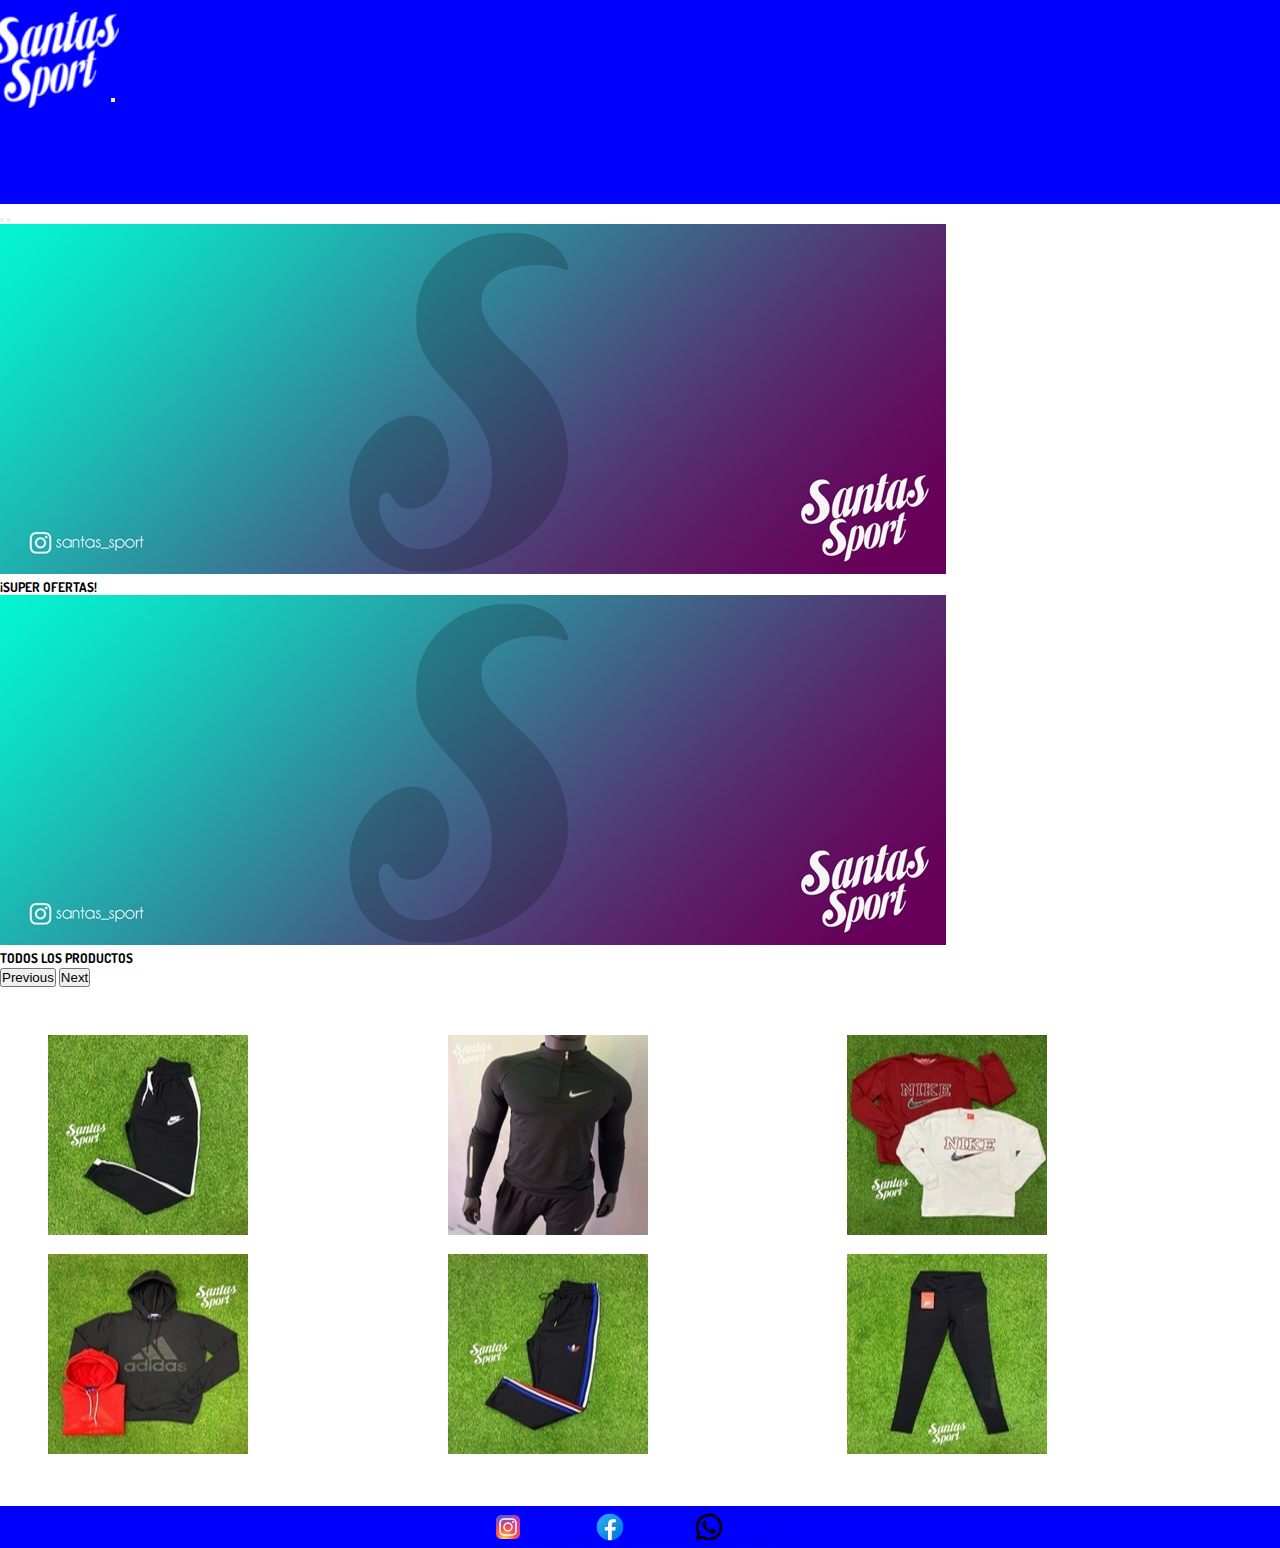
<file: index.html>
<!DOCTYPE html>
<html lang="en">
<head>
    <meta charset="UTF-8">
    <meta http-equiv="X-UA-Compatible" content="IE=edge">
    <meta name="viewport" content="width=device-width, initial-scale=1.0">
    <!doctype html>
    <link href="https://cdn.jsdelivr.net/npm/bootstrap@5.1.3/dist/css/bootstrap.min.css" rel="stylesheet" integrity="sha384-1BmE4kWBq78iYhFldvKuhfTAU6auU8tT94WrHftjDbrCEXSU1oBoqyl2QvZ6jIW3" crossorigin="anonymous">
    <link rel="stylesheet" href="./css/estilos.css">
    <title>Bootstrap</title>
</head>
<body>

    <header id="retornoAlInicio" class="header">
        <div class="container-fluid">
            <nav class="navbar navbar-expand-lg navbar-light blue">
                <div class="container-fluid">
                  <a class="navbar-brand" href="index.html">
                    <img src="./img/logo santas blanco (1).png" alt="" class="w-50">
                  </a>
                  <button class="navbar-toggler" type="button" data-bs-toggle="collapse" data-bs-target="#navbarNav" aria-controls="navbarNav" aria-expanded="false" aria-label="Toggle navigation">
                    <span class="navbar-toggler-icon"></span>
                  </button>
                  <div class="collapse navbar-collapse flex" id="navbarNav">
                    <ul class="navbar-nav">
                      <li class="nav-item">
                        <a class="nav-link active" aria-current="page" href="index.html">Inicio</a>
                      </li>
                      <li class="nav-item">
                        <a class="nav-link active" href="./sections/hombre.html">Hombres</a>
                      </li>
                      <li class="nav-item">
                        <a class="nav-link active" href="./sections/mujer.html">Mujeres</a>
                      </li>
                      <li class="nav-item">
                        <a class="nav-link active" href="./sections/accesorios.html">Accesorios</a>
                      </li>
                      <li class="nav-item">
                        <a class="nav-link active" href="./sections/productos.html">Productos</a>
                      </li>
                    </ul>
                  </div>
                </div>
              </nav>

        </div>
    </header>


    <div class="container-fluid">
        <!-- soy una fila-->
        <div class="row">
            <div class="col-lg-12 col-md-12 col-sm-12">
              <div class="container-fluid"> 
                <div id="carouselExampleIndicators" class="carousel slide" data-bs-ride="caruosel">
                  <div class="carousel-indicators">
                      <button type="button" data-bs-target="#carouselExampleIndicators" data-bs-slide-to="0" class="active" aria-current="true" aria-label="Slide 1"></button>
                      <button type="button" data-bs-target="#carouselExampleIndicators" data-bs-slide-to="1" aria-label="Slide 2"></button>
                  </div>
                  <div class="carousel-inner">
                      <div class="carousel-item active">
                          <img src="./img/ssssss.jpeg" class="d-block w-100" alt="SOMOS SANTAS">
                      </div>
                      <div class="carousel-caption d-md-block">
                          <h5>¡SUPER OFERTAS!</h5>
                      </div>
                      <div class="carousel-item">
                          <img src="./img/ssssss.jpeg" class="d-block w-100" alt="Todas los productos">
                          <div class="carousel-caption d-md-block">
                            <h5>TODOS LOS PRODUCTOS</h5>
                      </div>
                    </div>
                    <button class="carousel-control-prev" type="button" data-bs-target="#carouselExampleIndicators" data-bs-slide="prev">
                      <span class="carousel-control-prev-icon" aria-hidden="true"></span>
                      <span class="visually-hidden">Previous</span>
                    </button>
                    <button class="carousel-control-next" type="button" data-bs-target="#carouselExampleIndicators" data-bs-slide="next">
                      <span class="carousel-control-next-icon" aria-hidden="true"></span>
                      <span class="visually-hidden">Next</span>
                    </button>
                  </div>
                </div>
              </div>
            </div>

        </div>

        <div class="galeriaGrid">
          <section class="padre">
              <picture>
                  <source media="(min-width: 500px)" src="./img/ropa1 (100) 200.jpeg">
                  <source media="(min-width: 768px)" src="./img/ropa1 (100) 250.jpeg">
                  <source media="(min-width: 1024px)" src="./img/ropa1 (100) 300.jpeg">
                  <img src="./img/ropa1 (100) 200.jpeg" alt="">
              </picture>

              <picture>
                  <source media="(min-width: 500px)" src="./img/ropa1 (101) 200.jpeg">
                  <source media="(min-width: 768px)" src="./img/ropa1 (101) 250.jpeg">
                  <source media="(min-width: 1024px)" src="./img/ropa1 (101) 300.jpeg">
                  <img src="./img/ropa1 (101) 200.jpeg" alt="">
              </picture>

              <picture>
                  <source media="(min-width: 500px)" src="./img/ropa1 (102) 200.jpeg">
                  <source media="(min-width: 768px)" src="./img/ropa1 (102) 250.jpeg">
                  <source media="(min-width: 1024px)" src="./img/ropa1 (102) 300.jpeg">
                  <img src="./img/ropa1 (102) 200.jpeg" alt="">
              </picture>

              <picture>
                  <source media="(min-width: 500px)" src="./img/ropa1 (104) 200.jpg">
                  <source media="(min-width: 768px)" src="./img/ropa1 (104) 250.jpg">
                  <source media="(min-width: 1024px)" src="./img/ropa1 (104) 300.jpg">
                  <img src="./img/ropa1 (104) 200.jpg" alt="">
              </picture>

              <picture>
                  <source media="(min-width: 500px)" src="./img/ropa1 (105) 200.jpg">
                  <source media="(min-width: 768px)" src="./img/ropa1 (105) 250.jpg">
                  <source media="(min-width: 1024px)" src="./img/ropa1 (105) 300.jpg">
                  <img src="./img/ropa1 (105) 200.jpg" alt="">
              </picture>

              <picture>
                  <source media="(min-width: 500px)" src="./img/ropa1 (106) 200.jpeg">
                  <source media="(min-width: 768px)" src="./img/ropa1 (106) 250.jpeg">
                  <source media="(min-width: 1024px)" src="./img/ropa1 (106) 300.jpeg">
                  <img src="./img/ropa1 (106) 200.jpeg" alt="">
              </picture>

          </section>
        </div>

        <footer id="pie" class="main-footer">
          <div class="redesSociales">
            <img class="icono" src="./img/icons8-instagram-48.png" alt="Icono Instagram">
            <p class="instagram"><a href="https://www.instagram.com/santas_sporrt/">Instagram</a></p>
            <img class="icono" src="./img/icons8-facebook-nuevo-48.png" alt="Icono Facebook">
            <p class="facebook"><a href="https://www.facebook.com/santassport/">Facebook</a></p>
            <img class="icono" src="./img/icons8-whatsapp-48.png" alt="Icono Whatsapp">
            <p class="Whats App"><a href="https://wa.me/+5493515103883">WhatsApp</a></p>
          </div>
        </footer>
    <script src="https://cdn.jsdelivr.net/npm/bootstrap@5.1.3/dist/js/bootstrap.bundle.min.js" integrity="sha384-ka7Sk0Gln4gmtz2MlQnikT1wXgYsOg+OMhuP+IlRH9sENBO0LRn5q+8nbTov4+1p" crossorigin="anonymous"></script>
    <script src="https://unpkg.com/aos@2.3.1/dist/aos.js"></script>
    <script>
      AOS.init();
  </script>
</body>

</html>
</file>
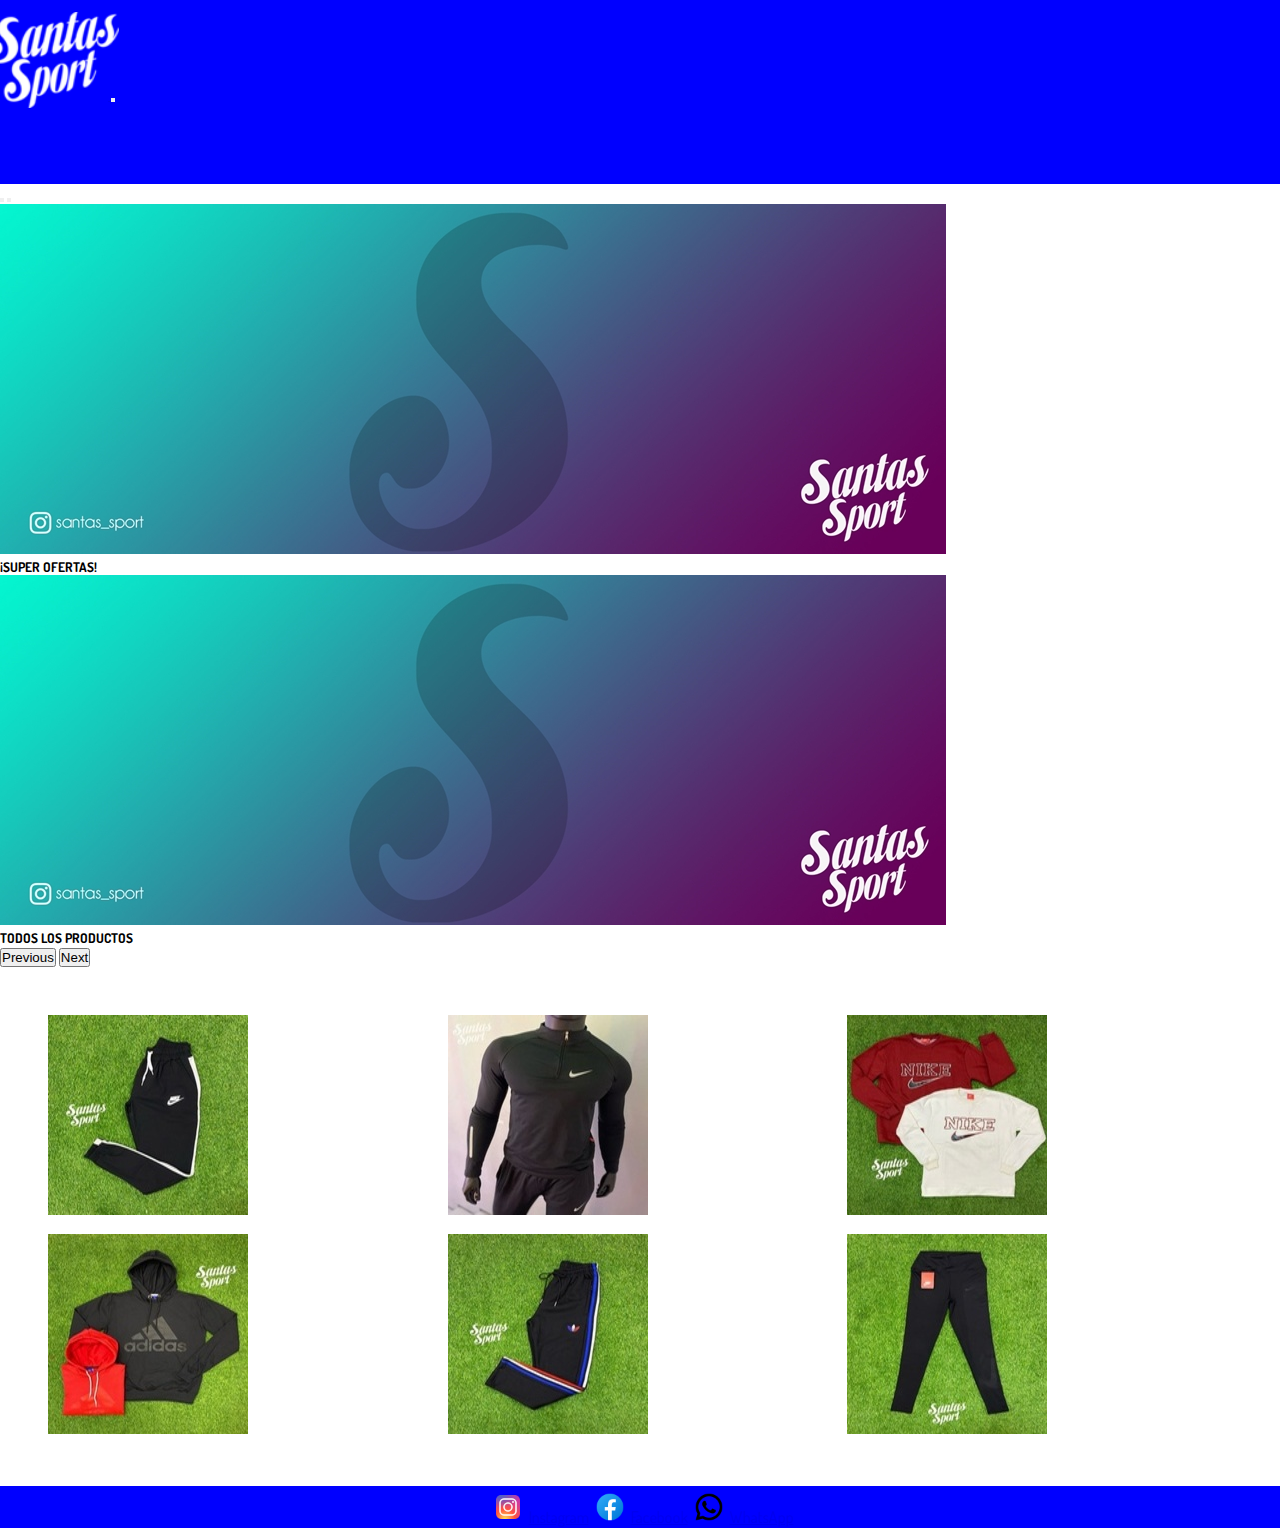
<file: sections/accesorios.html>
<!DOCTYPE html>
<html lang="en">
<head>
    <meta charset="UTF-8">
    <meta http-equiv="X-UA-Compatible" content="IE=edge">
    <meta name="viewport" content="width=device-width, initial-scale=1.0">
    <!doctype html>
    <link href="https://cdn.jsdelivr.net/npm/bootstrap@5.1.3/dist/css/bootstrap.min.css" rel="stylesheet" integrity="sha384-1BmE4kWBq78iYhFldvKuhfTAU6auU8tT94WrHftjDbrCEXSU1oBoqyl2QvZ6jIW3" crossorigin="anonymous">
    <link rel="stylesheet" href="../css/estilos.css">
    <title>Accesorios</title>
</head>
<body>

    <header id="retornoAlInicio" class="header">
        <div class="container-fluid">
            <nav class="navbar navbar-expand-lg navbar-light blue">
                <div class="container-fluid">
                  <a class="navbar-brand" href="./accesorios.html">
                    <img src="../img/logo santas blanco (1).png" alt="" class="w-50">
                  </a>
                  <button class="navbar-toggler" type="button" data-bs-toggle="collapse" data-bs-target="#navbarNav" aria-controls="navbarNav" aria-expanded="false" aria-label="Toggle navigation">
                    <span class="navbar-toggler-icon"></span>
                  </button>
                  <div class="collapse navbar-collapse flex" id="navbarNav">
                    <ul class="navbar-nav">
                      <li class="nav-item">
                        <a class="nav-link active" href="../index.html">Inicio</a>
                      </li>
                      <li class="nav-item">
                        <a class="nav-link active" href="../sections/hombre.html">Hombres</a>
                      </li>
                      <li class="nav-item">
                        <a class="nav-link active" href="../sections/mujer.html">Mujeres</a>
                      </li>
                      <li class="nav-item">
                        <a class="nav-link active" href="../sections/productos.html">Productos</a>
                      </li>
                    </ul>
                  </div>
                </div>
              </nav>

        </div>
    </header>


    <div class="container-fluid">
        <!-- soy una fila-->
        <div class="row">
            <div class="col-lg-12 col-md-12 col-sm-12">
              <div class="container-fluid"> 
                <div id="carouselExampleIndicators" class="carousel slide" data-bs-ride="caruosel">
                  <div class="carousel-indicators">
                      <button type="button" data-bs-target="#carouselExampleIndicators" data-bs-slide-to="0" class="active" aria-current="true" aria-label="Slide 1"></button>
                      <button type="button" data-bs-target="#carouselExampleIndicators" data-bs-slide-to="1" aria-label="Slide 2"></button>
                  </div>
                  <div class="carousel-inner">
                      <div class="carousel-item active">
                          <img src="../img/ssssss.jpeg" class="d-block w-100" alt="SOMOS SANTAS">
                      </div>
                      <div class="carousel-caption d-md-block">
                          <h5>¡SUPER OFERTAS!</h5>
                      </div>
                      <div class="carousel-item">
                          <img src="../img/ssssss.jpeg" class="d-block w-100" alt="Todas los productos">
                          <div class="carousel-caption d-md-block">
                            <h5>TODOS LOS PRODUCTOS</h5>
                      </div>
                    </div>
                    <button class="carousel-control-prev" type="button" data-bs-target="#carouselExampleIndicators" data-bs-slide="prev">
                      <span class="carousel-control-prev-icon" aria-hidden="true"></span>
                      <span class="visually-hidden">Previous</span>
                    </button>
                    <button class="carousel-control-next" type="button" data-bs-target="#carouselExampleIndicators" data-bs-slide="next">
                      <span class="carousel-control-next-icon" aria-hidden="true"></span>
                      <span class="visually-hidden">Next</span>
                    </button>
                  </div>
                </div>
              </div>
            </div>

        </div>

        <div class="galeriaGrid">
          <section class="padre">
              <picture>
                  <source media="(min-width: 500px)" src="../img/ropa1 (100) 200.jpeg">
                  <source media="(min-width: 768px)" src="../img/ropa1 (100) 250.jpeg">
                  <source media="(min-width: 1024px)" src="../img/ropa1 (100) 300.jpeg">
                  <img src="../img/ropa1 (100) 200.jpeg" alt="">
              </picture>

              <picture>
                  <source media="(min-width: 500px)" src="../img/ropa1 (101) 200.jpeg">
                  <source media="(min-width: 768px)" src="../img/ropa1 (101) 250.jpeg">
                  <source media="(min-width: 1024px)" src="../img/ropa1 (101) 300.jpeg">
                  <img src="../img/ropa1 (101) 200.jpeg" alt="">
              </picture>

              <picture>
                  <source media="(min-width: 500px)" src="../img/ropa1 (102) 200.jpeg">
                  <source media="(min-width: 768px)" src="../img/ropa1 (102) 250.jpeg">
                  <source media="(min-width: 1024px)" src="../img/ropa1 (102) 300.jpeg">
                  <img src="../img/ropa1 (102) 200.jpeg" alt="">
              </picture>

              <picture>
                  <source media="(min-width: 500px)" src="../img/ropa1 (104) 200.jpg">
                  <source media="(min-width: 768px)" src="../img/ropa1 (104) 250.jpg">
                  <source media="(min-width: 1024px)" src="../img/ropa1 (104) 300.jpg">
                  <img src="../img/ropa1 (104) 200.jpg" alt="">
              </picture>

              <picture>
                  <source media="(min-width: 500px)" src="../img/ropa1 (105) 200.jpg">
                  <source media="(min-width: 768px)" src="../img/ropa1 (105) 250.jpg">
                  <source media="(min-width: 1024px)" src="../img/ropa1 (105) 300.jpg">
                  <img src="../img/ropa1 (105) 200.jpg" alt="">
              </picture>

              <picture>
                  <source media="(min-width: 500px)" src="../img/ropa1 (106) 200.jpeg">
                  <source media="(min-width: 768px)" src="../img/ropa1 (106) 250.jpeg">
                  <source media="(min-width: 1024px)" src="../img/ropa1 (106) 300.jpeg">
                  <img src="../img/ropa1 (106) 200.jpeg" alt="">
              </picture>

          </section>
        </div>

        <footer id="pie" class="main-footer">
          <div class="redesSociales">
            <img class="icono" src="../img/icons8-instagram-48.png" alt="Icono Instagram">
            <p class="instagram"><a href="https://www.instagram.com/santas_sporrt/">Instagram</a></p>
            <img class="icono" src="../img/icons8-facebook-nuevo-48.png" alt="Icono Facebook">
            <p class="facebook"><a href="https://www.facebook.com/santassport/">Facebook</a></p>
            <img class="icono" src="../img/icons8-whatsapp-48.png" alt="Icono Whatsapp">
            <p class="Whats App"><a href="https://wa.me/+5493515103883">WhatsApp</a></p>
          </div>
        </footer>
    <script src="https://cdn.jsdelivr.net/npm/bootstrap@5.1.3/dist/js/bootstrap.bundle.min.js" integrity="sha384-ka7Sk0Gln4gmtz2MlQnikT1wXgYsOg+OMhuP+IlRH9sENBO0LRn5q+8nbTov4+1p" crossorigin="anonymous"></script>
    <script src="https://unpkg.com/aos@2.3.1/dist/aos.js"></script>
    <script>
      AOS.init();
  </script>
</body>

</html>
</file>
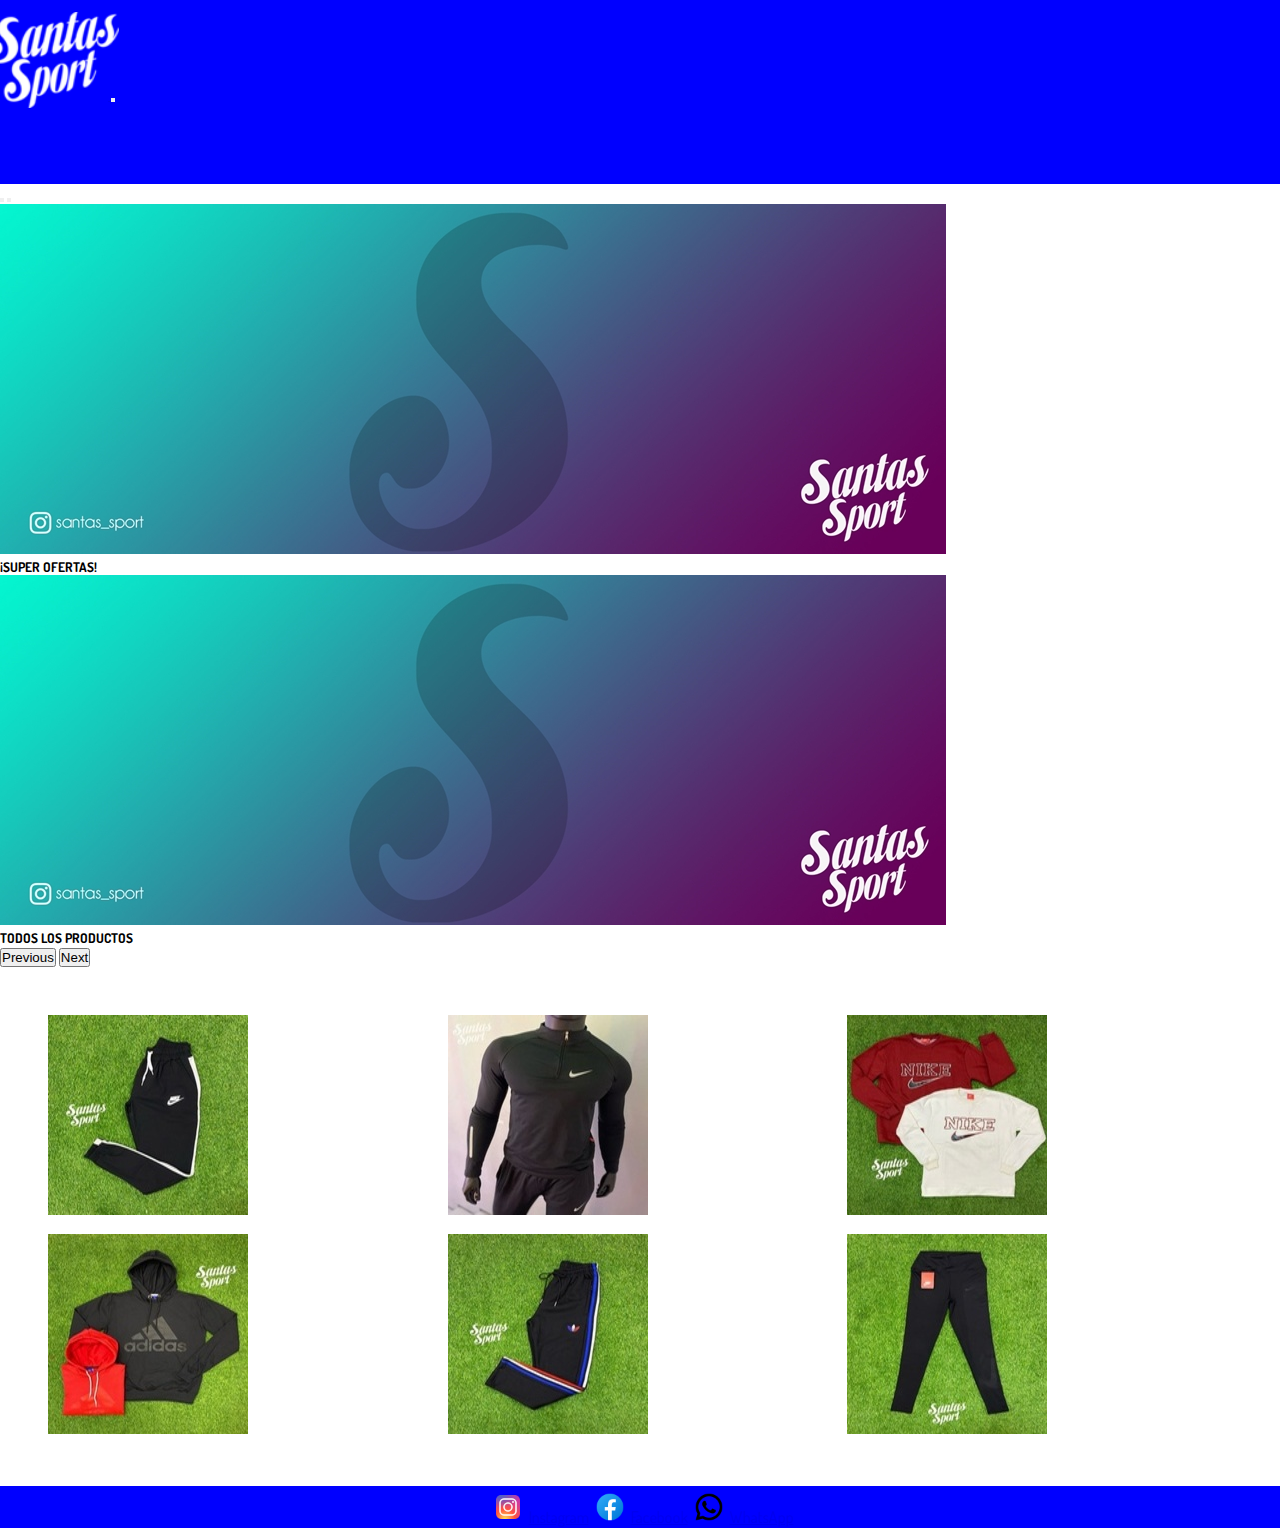
<file: sections/hombre.html>
<!DOCTYPE html>
<html lang="en">
<head>
    <meta charset="UTF-8">
    <meta http-equiv="X-UA-Compatible" content="IE=edge">
    <meta name="viewport" content="width=device-width, initial-scale=1.0">
    <!doctype html>
    <link href="https://cdn.jsdelivr.net/npm/bootstrap@5.1.3/dist/css/bootstrap.min.css" rel="stylesheet" integrity="sha384-1BmE4kWBq78iYhFldvKuhfTAU6auU8tT94WrHftjDbrCEXSU1oBoqyl2QvZ6jIW3" crossorigin="anonymous">
    <link rel="stylesheet" href="../css/estilos.css">
    <title>Bootstrap</title>
</head>
<body>

    <header id="retornoAlInicio" class="header">
        <div class="container-fluid">
            <nav class="navbar navbar-expand-lg navbar-light blue">
                <div class="container-fluid">
                  <a class="navbar-brand" href="./hombre.html">
                    <img src="../img/logo santas blanco (1).png" alt="" class="w-50">
                  </a>
                  <button class="navbar-toggler" type="button" data-bs-toggle="collapse" data-bs-target="#navbarNav" aria-controls="navbarNav" aria-expanded="false" aria-label="Toggle navigation">
                    <span class="navbar-toggler-icon"></span>
                  </button>
                  <div class="collapse navbar-collapse flex" id="navbarNav">
                    <ul class="navbar-nav">
                        <li class="nav-item">
                            <a class="nav-link active" href="../index.html">Inicio</a>
                          </li>
                          <li class="nav-item">
                            <a class="nav-link active" href="../sections/productos.html">Productos</a>
                          </li>
                          <li class="nav-item">
                            <a class="nav-link active" href="../sections/mujer.html">Mujeres</a>
                          </li>
                          <li class="nav-item">
                            <a class="nav-link active" href="../sections/accesorios.html">Accesorios</a>
                          </li>
                    </ul>
                  </div>
                </div>
              </nav>

        </div>
    </header>


    <div class="container-fluid">
        <!-- soy una fila-->
        <div class="row">
            <div class="col-lg-12 col-md-12 col-sm-12">
              <div class="container-fluid"> 
                <div id="carouselExampleIndicators" class="carousel slide" data-bs-ride="caruosel">
                  <div class="carousel-indicators">
                      <button type="button" data-bs-target="#carouselExampleIndicators" data-bs-slide-to="0" class="active" aria-current="true" aria-label="Slide 1"></button>
                      <button type="button" data-bs-target="#carouselExampleIndicators" data-bs-slide-to="1" aria-label="Slide 2"></button>
                  </div>
                  <div class="carousel-inner">
                      <div class="carousel-item active">
                          <img src="../img/ssssss.jpeg" class="d-block w-100" alt="SOMOS SANTAS">
                      </div>
                      <div class="carousel-caption d-md-block">
                          <h5>¡SUPER OFERTAS!</h5>
                      </div>
                      <div class="carousel-item">
                          <img src="../img/ssssss.jpeg" class="d-block w-100" alt="Todas los productos">
                          <div class="carousel-caption d-md-block">
                            <h5>TODOS LOS PRODUCTOS</h5>
                      </div>
                    </div>
                    <button class="carousel-control-prev" type="button" data-bs-target="#carouselExampleIndicators" data-bs-slide="prev">
                      <span class="carousel-control-prev-icon" aria-hidden="true"></span>
                      <span class="visually-hidden">Previous</span>
                    </button>
                    <button class="carousel-control-next" type="button" data-bs-target="#carouselExampleIndicators" data-bs-slide="next">
                      <span class="carousel-control-next-icon" aria-hidden="true"></span>
                      <span class="visually-hidden">Next</span>
                    </button>
                  </div>
                </div>
              </div>
            </div>

        </div>

        <div class="galeriaGrid">
          <section class="padre">
              <picture>
                  <source media="(min-width: 500px)" src="../img/ropa1 (100) 200.jpeg">
                  <source media="(min-width: 768px)" src="../img/ropa1 (100) 250.jpeg">
                  <source media="(min-width: 1024px)" src="../img/ropa1 (100) 300.jpeg">
                  <img src="../img/ropa1 (100) 200.jpeg" alt="">
              </picture>

              <picture>
                  <source media="(min-width: 500px)" src="../img/ropa1 (101) 200.jpeg">
                  <source media="(min-width: 768px)" src="../img/ropa1 (101) 250.jpeg">
                  <source media="(min-width: 1024px)" src="../img/ropa1 (101) 300.jpeg">
                  <img src="../img/ropa1 (101) 200.jpeg" alt="">
              </picture>

              <picture>
                  <source media="(min-width: 500px)" src="../img/ropa1 (102) 200.jpeg">
                  <source media="(min-width: 768px)" src="../img/ropa1 (102) 250.jpeg">
                  <source media="(min-width: 1024px)" src="../img/ropa1 (102) 300.jpeg">
                  <img src="../img/ropa1 (102) 200.jpeg" alt="">
              </picture>

              <picture>
                  <source media="(min-width: 500px)" src="../img/ropa1 (104) 200.jpg">
                  <source media="(min-width: 768px)" src="../img/ropa1 (104) 250.jpg">
                  <source media="(min-width: 1024px)" src="../img/ropa1 (104) 300.jpg">
                  <img src="../img/ropa1 (104) 200.jpg" alt="">
              </picture>

              <picture>
                  <source media="(min-width: 500px)" src="../img/ropa1 (105) 200.jpg">
                  <source media="(min-width: 768px)" src="../img/ropa1 (105) 250.jpg">
                  <source media="(min-width: 1024px)" src="../img/ropa1 (105) 300.jpg">
                  <img src="../img/ropa1 (105) 200.jpg" alt="">
              </picture>

              <picture>
                  <source media="(min-width: 500px)" src="../img/ropa1 (106) 200.jpeg">
                  <source media="(min-width: 768px)" src="../img/ropa1 (106) 250.jpeg">
                  <source media="(min-width: 1024px)" src="../img/ropa1 (106) 300.jpeg">
                  <img src="../img/ropa1 (106) 200.jpeg" alt="">
              </picture>

          </section>
        </div>

        <footer id="pie" class="main-footer">
          <div class="redesSociales">
            <img class="icono" src="../img/icons8-instagram-48.png" alt="Icono Instagram">
            <p class="instagram"><a href="https://www.instagram.com/santas_sporrt/">Instagram</a></p>
            <img class="icono" src="../img/icons8-facebook-nuevo-48.png" alt="Icono Facebook">
            <p class="facebook"><a href="https://www.facebook.com/santassport/">Facebook</a></p>
            <img class="icono" src="../img/icons8-whatsapp-48.png" alt="Icono Whatsapp">
            <p class="Whats App"><a href="https://wa.me/+5493515103883">WhatsApp</a></p>
          </div>
        </footer>
    <script src="https://cdn.jsdelivr.net/npm/bootstrap@5.1.3/dist/js/bootstrap.bundle.min.js" integrity="sha384-ka7Sk0Gln4gmtz2MlQnikT1wXgYsOg+OMhuP+IlRH9sENBO0LRn5q+8nbTov4+1p" crossorigin="anonymous"></script>
    <script src="https://unpkg.com/aos@2.3.1/dist/aos.js"></script>
    <script>
      AOS.init();
  </script>
</body>

</html>
</file>
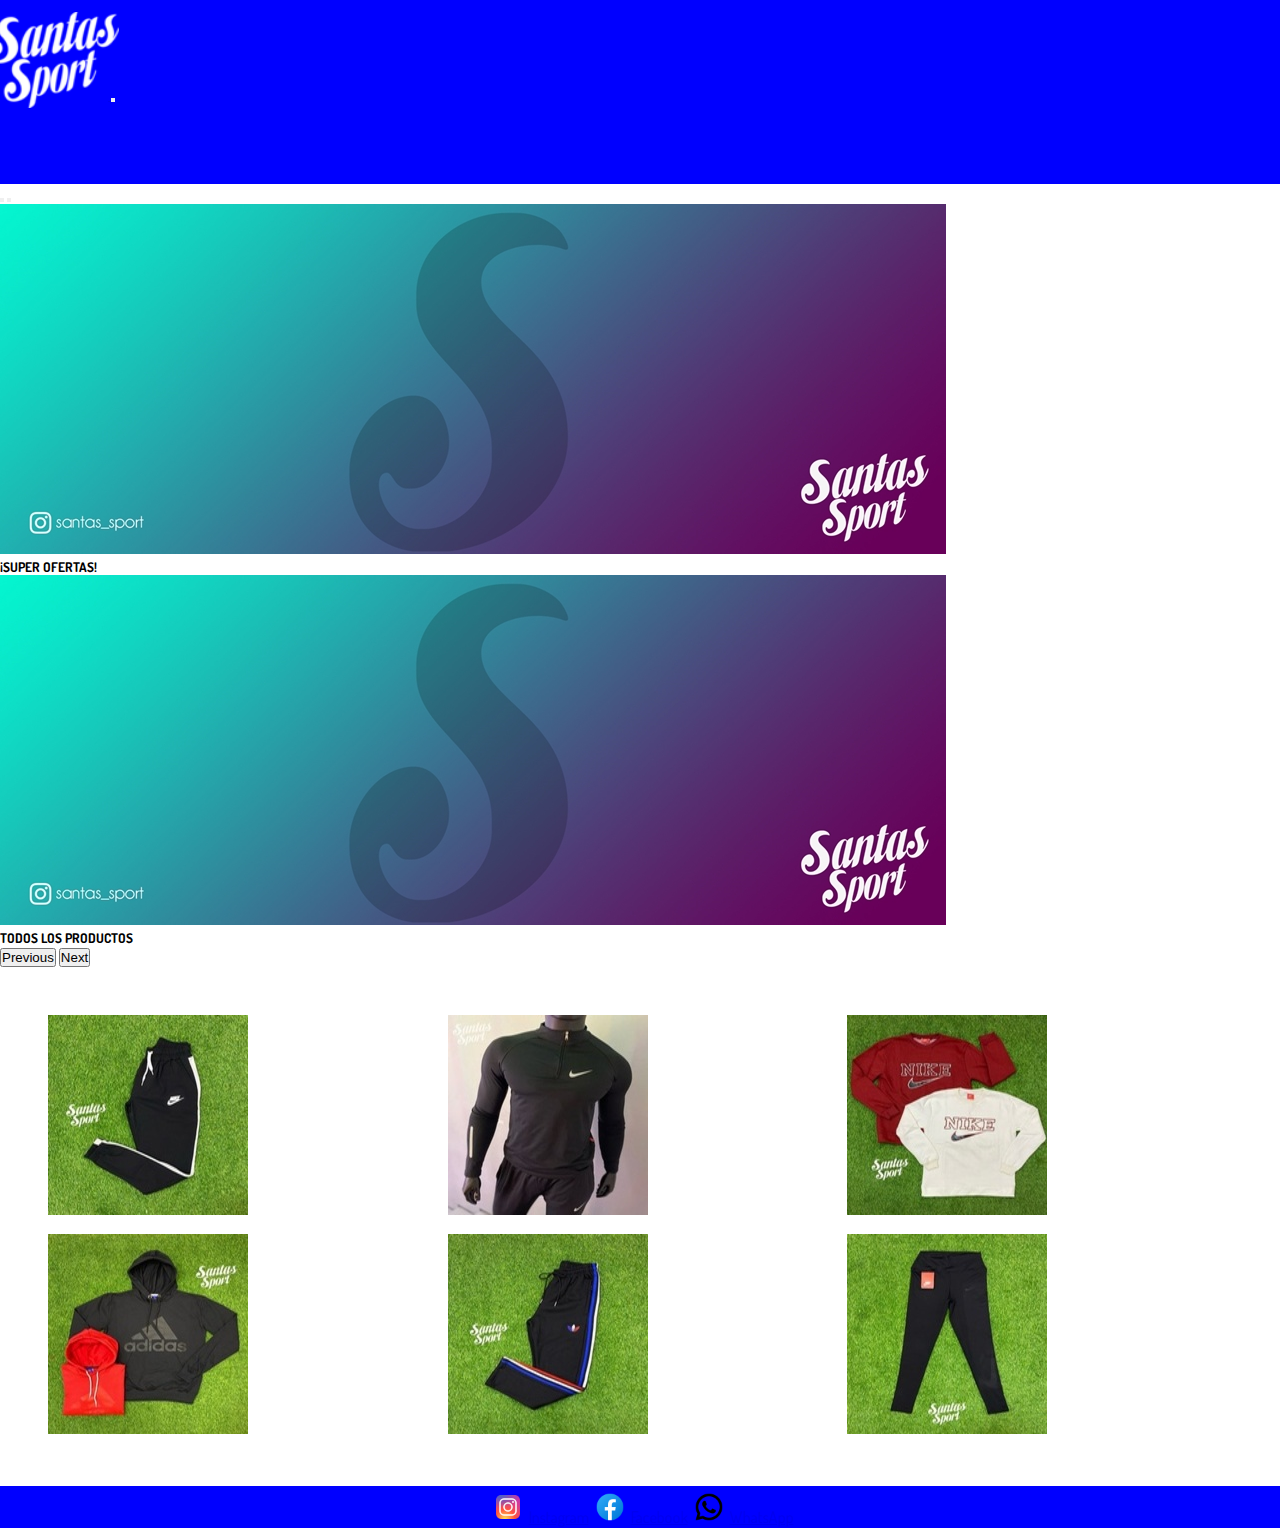
<file: sections/mujer.html>
<!DOCTYPE html>
<html lang="en">
<head>
    <meta charset="UTF-8">
    <meta http-equiv="X-UA-Compatible" content="IE=edge">
    <meta name="viewport" content="width=device-width, initial-scale=1.0">
    <!doctype html>
    <link href="https://cdn.jsdelivr.net/npm/bootstrap@5.1.3/dist/css/bootstrap.min.css" rel="stylesheet" integrity="sha384-1BmE4kWBq78iYhFldvKuhfTAU6auU8tT94WrHftjDbrCEXSU1oBoqyl2QvZ6jIW3" crossorigin="anonymous">
    <link rel="stylesheet" href="../css/estilos.css">
    <title>Bootstrap</title>
</head>
<body>

    <header id="retornoAlInicio" class="header">
        <div class="container-fluid">
            <nav class="navbar navbar-expand-lg navbar-light blue">
                <div class="container-fluid">
                  <a class="navbar-brand" href="./mujer.html">
                    <img src="../img/logo santas blanco (1).png" alt="" class="w-50">
                  </a>
                  <button class="navbar-toggler" type="button" data-bs-toggle="collapse" data-bs-target="#navbarNav" aria-controls="navbarNav" aria-expanded="false" aria-label="Toggle navigation">
                    <span class="navbar-toggler-icon"></span>
                  </button>
                  <div class="collapse navbar-collapse flex" id="navbarNav">
                    <ul class="navbar-nav">
                        <li class="nav-item">
                            <a class="nav-link active" href="../index.html">Inicio</a>
                          </li>
                          <li class="nav-item">
                            <a class="nav-link active" href="../sections/hombre.html">Hombres</a>
                          </li>
                          <li class="nav-item">
                            <a class="nav-link active" href="../sections/productos.html">Productos</a>
                          </li>
                          <li class="nav-item">
                            <a class="nav-link active" href="../sections/accesorios.html">Accesorios</a>
                          </li>
                    </ul>
                  </div>
                </div>
              </nav>

        </div>
    </header>


    <div class="container-fluid">
        <!-- soy una fila-->
        <div class="row">
            <div class="col-lg-12 col-md-12 col-sm-12">
              <div class="container-fluid"> 
                <div id="carouselExampleIndicators" class="carousel slide" data-bs-ride="caruosel">
                  <div class="carousel-indicators">
                      <button type="button" data-bs-target="#carouselExampleIndicators" data-bs-slide-to="0" class="active" aria-current="true" aria-label="Slide 1"></button>
                      <button type="button" data-bs-target="#carouselExampleIndicators" data-bs-slide-to="1" aria-label="Slide 2"></button>
                  </div>
                  <div class="carousel-inner">
                      <div class="carousel-item active">
                          <img src="../img/ssssss.jpeg" class="d-block w-100" alt="SOMOS SANTAS">
                      </div>
                      <div class="carousel-caption d-md-block">
                          <h5>¡SUPER OFERTAS!</h5>
                      </div>
                      <div class="carousel-item">
                          <img src="../img/ssssss.jpeg" class="d-block w-100" alt="Todas los productos">
                          <div class="carousel-caption d-md-block">
                            <h5>TODOS LOS PRODUCTOS</h5>
                      </div>
                    </div>
                    <button class="carousel-control-prev" type="button" data-bs-target="#carouselExampleIndicators" data-bs-slide="prev">
                      <span class="carousel-control-prev-icon" aria-hidden="true"></span>
                      <span class="visually-hidden">Previous</span>
                    </button>
                    <button class="carousel-control-next" type="button" data-bs-target="#carouselExampleIndicators" data-bs-slide="next">
                      <span class="carousel-control-next-icon" aria-hidden="true"></span>
                      <span class="visually-hidden">Next</span>
                    </button>
                  </div>
                </div>
              </div>
            </div>

        </div>

        <div class="galeriaGrid">
          <section class="padre">
              <picture>
                  <source media="(min-width: 500px)" src="../img/ropa1 (100) 200.jpeg">
                  <source media="(min-width: 768px)" src="../img/ropa1 (100) 250.jpeg">
                  <source media="(min-width: 1024px)" src="../img/ropa1 (100) 300.jpeg">
                  <img src="../img/ropa1 (100) 200.jpeg" alt="">
              </picture>

              <picture>
                  <source media="(min-width: 500px)" src="../img/ropa1 (101) 200.jpeg">
                  <source media="(min-width: 768px)" src="../img/ropa1 (101) 250.jpeg">
                  <source media="(min-width: 1024px)" src="../img/ropa1 (101) 300.jpeg">
                  <img src="../img/ropa1 (101) 200.jpeg" alt="">
              </picture>

              <picture>
                  <source media="(min-width: 500px)" src="../img/ropa1 (102) 200.jpeg">
                  <source media="(min-width: 768px)" src="../img/ropa1 (102) 250.jpeg">
                  <source media="(min-width: 1024px)" src="../img/ropa1 (102) 300.jpeg">
                  <img src="../img/ropa1 (102) 200.jpeg" alt="">
              </picture>

              <picture>
                  <source media="(min-width: 500px)" src="../img/ropa1 (104) 200.jpg">
                  <source media="(min-width: 768px)" src="../img/ropa1 (104) 250.jpg">
                  <source media="(min-width: 1024px)" src="../img/ropa1 (104) 300.jpg">
                  <img src="../img/ropa1 (104) 200.jpg" alt="">
              </picture>

              <picture>
                  <source media="(min-width: 500px)" src="../img/ropa1 (105) 200.jpg">
                  <source media="(min-width: 768px)" src="../img/ropa1 (105) 250.jpg">
                  <source media="(min-width: 1024px)" src="../img/ropa1 (105) 300.jpg">
                  <img src="../img/ropa1 (105) 200.jpg" alt="">
              </picture>

              <picture>
                  <source media="(min-width: 500px)" src="../img/ropa1 (106) 200.jpeg">
                  <source media="(min-width: 768px)" src="../img/ropa1 (106) 250.jpeg">
                  <source media="(min-width: 1024px)" src="../img/ropa1 (106) 300.jpeg">
                  <img src="../img/ropa1 (106) 200.jpeg" alt="">
              </picture>

          </section>
        </div>

        <footer id="pie" class="main-footer">
          <div class="redesSociales">
            <img class="icono" src="../img/icons8-instagram-48.png" alt="Icono Instagram">
            <p class="instagram"><a href="https://www.instagram.com/santas_sporrt/">Instagram</a></p>
            <img class="icono" src="../img/icons8-facebook-nuevo-48.png" alt="Icono Facebook">
            <p class="facebook"><a href="https://www.facebook.com/santassport/">Facebook</a></p>
            <img class="icono" src="../img/icons8-whatsapp-48.png" alt="Icono Whatsapp">
            <p class="Whats App"><a href="https://wa.me/+5493515103883">WhatsApp</a></p>
          </div>
        </footer>
    <script src="https://cdn.jsdelivr.net/npm/bootstrap@5.1.3/dist/js/bootstrap.bundle.min.js" integrity="sha384-ka7Sk0Gln4gmtz2MlQnikT1wXgYsOg+OMhuP+IlRH9sENBO0LRn5q+8nbTov4+1p" crossorigin="anonymous"></script>
    <script src="https://unpkg.com/aos@2.3.1/dist/aos.js"></script>
    <script>
      AOS.init();
  </script>
</body>

</html>
</file>
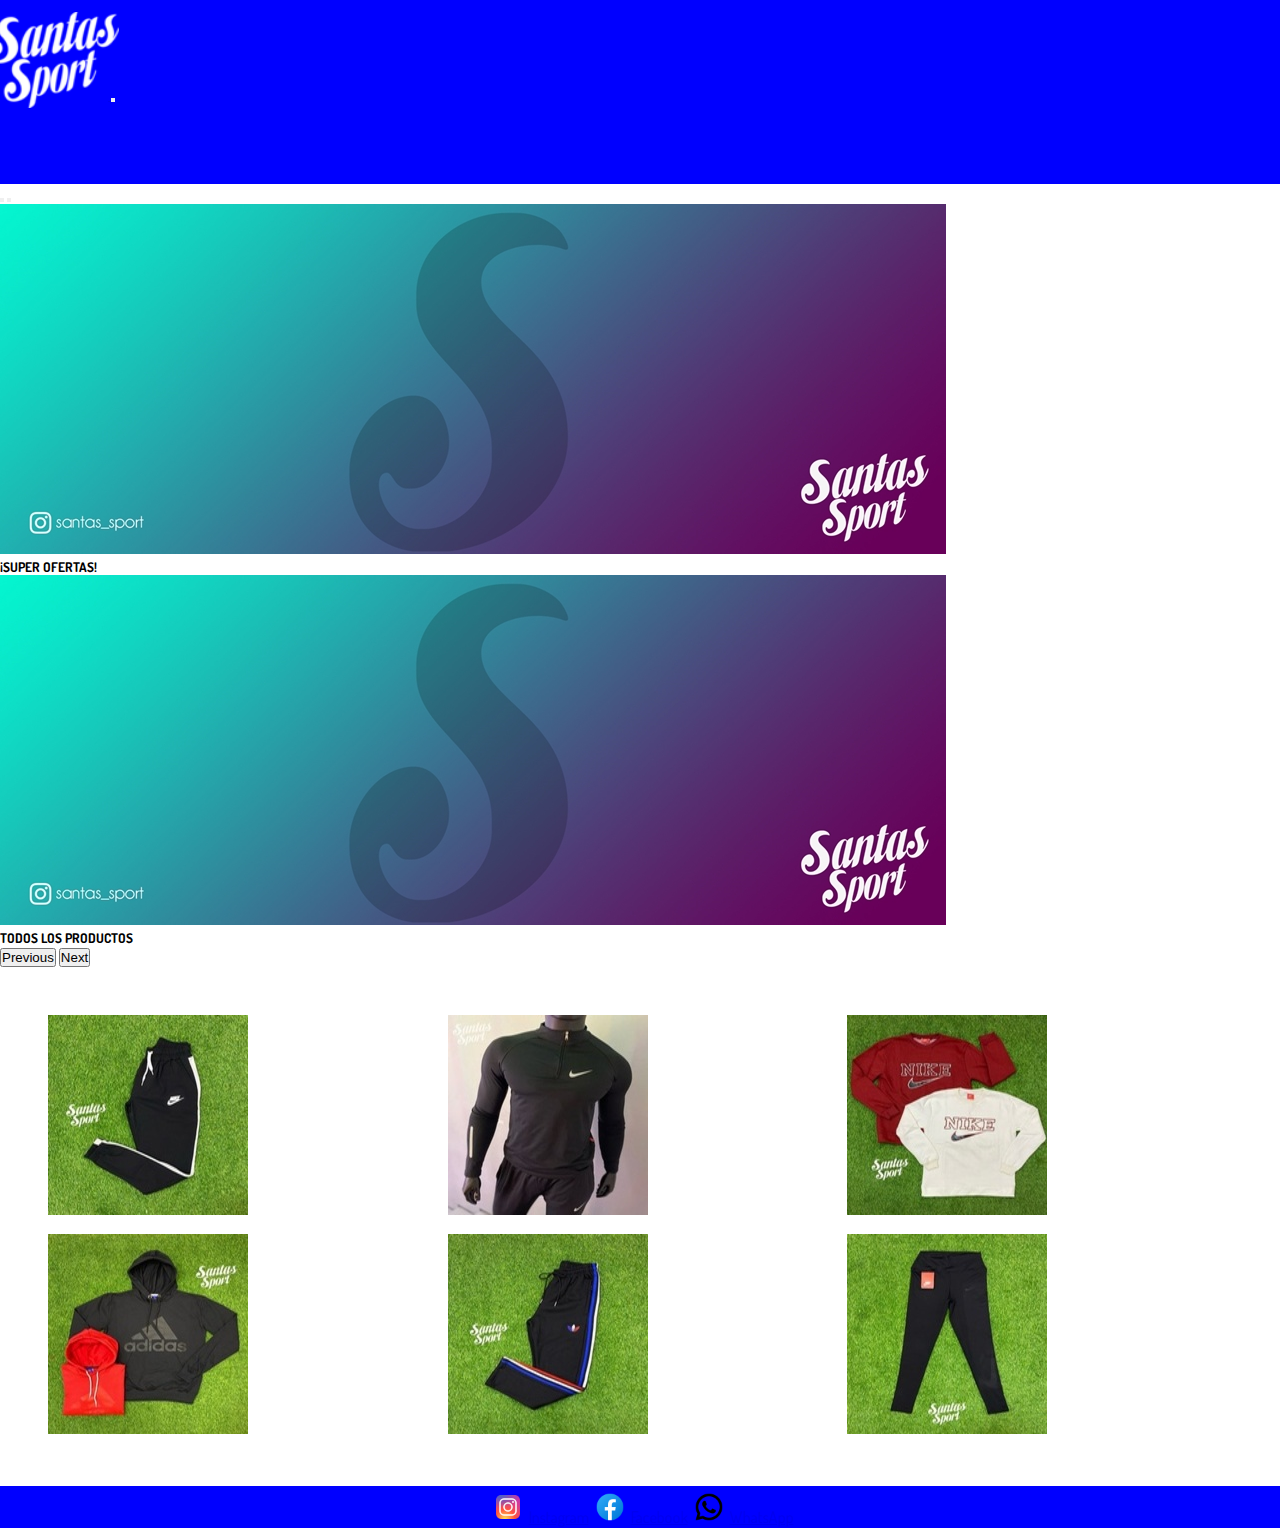
<file: sections/productos.html>
<!DOCTYPE html>
<html lang="en">
<head>
    <meta charset="UTF-8">
    <meta http-equiv="X-UA-Compatible" content="IE=edge">
    <meta name="viewport" content="width=device-width, initial-scale=1.0">
    <!doctype html>
    <link href="https://cdn.jsdelivr.net/npm/bootstrap@5.1.3/dist/css/bootstrap.min.css" rel="stylesheet" integrity="sha384-1BmE4kWBq78iYhFldvKuhfTAU6auU8tT94WrHftjDbrCEXSU1oBoqyl2QvZ6jIW3" crossorigin="anonymous">
    <link rel="stylesheet" href="../css/estilos.css">
    <title>Bootstrap</title>
</head>
<body>

    <header id="retornoAlInicio" class="header">
        <div class="container-fluid">
            <nav class="navbar navbar-expand-lg navbar-light blue">
                <div class="container-fluid">
                  <a class="navbar-brand" href="./productos.html">
                    <img src="../img/logo santas blanco (1).png" alt="" class="w-50">
                  </a>
                  <button class="navbar-toggler" type="button" data-bs-toggle="collapse" data-bs-target="#navbarNav" aria-controls="navbarNav" aria-expanded="false" aria-label="Toggle navigation">
                    <span class="navbar-toggler-icon"></span>
                  </button>
                  <div class="collapse navbar-collapse flex" id="navbarNav">
                    <ul class="navbar-nav">
                        <li class="nav-item">
                            <a class="nav-link active" href="../index.html">Inicio</a>
                          </li>
                          <li class="nav-item">
                            <a class="nav-link active" href="../sections/hombre.html">Hombres</a>
                          </li>
                          <li class="nav-item">
                            <a class="nav-link active" href="../sections/mujer.html">Mujeres</a>
                          </li>
                          <li class="nav-item">
                            <a class="nav-link active" href="../sections/accesorios.html">Accesorios</a>
                          </li>
                    </ul>
                  </div>
                </div>
              </nav>

        </div>
    </header>


    <div class="container-fluid">
        <!-- soy una fila-->
        <div class="row">
            <div class="col-lg-12 col-md-12 col-sm-12">
              <div class="container-fluid"> 
                <div id="carouselExampleIndicators" class="carousel slide" data-bs-ride="caruosel">
                  <div class="carousel-indicators">
                      <button type="button" data-bs-target="#carouselExampleIndicators" data-bs-slide-to="0" class="active" aria-current="true" aria-label="Slide 1"></button>
                      <button type="button" data-bs-target="#carouselExampleIndicators" data-bs-slide-to="1" aria-label="Slide 2"></button>
                  </div>
                  <div class="carousel-inner">
                      <div class="carousel-item active">
                          <img src="../img/ssssss.jpeg" class="d-block w-100" alt="SOMOS SANTAS">
                      </div>
                      <div class="carousel-caption d-md-block">
                          <h5>¡SUPER OFERTAS!</h5>
                      </div>
                      <div class="carousel-item">
                          <img src="../img/ssssss.jpeg" class="d-block w-100" alt="Todas los productos">
                          <div class="carousel-caption d-md-block">
                            <h5>TODOS LOS PRODUCTOS</h5>
                      </div>
                    </div>
                    <button class="carousel-control-prev" type="button" data-bs-target="#carouselExampleIndicators" data-bs-slide="prev">
                      <span class="carousel-control-prev-icon" aria-hidden="true"></span>
                      <span class="visually-hidden">Previous</span>
                    </button>
                    <button class="carousel-control-next" type="button" data-bs-target="#carouselExampleIndicators" data-bs-slide="next">
                      <span class="carousel-control-next-icon" aria-hidden="true"></span>
                      <span class="visually-hidden">Next</span>
                    </button>
                  </div>
                </div>
              </div>
            </div>

        </div>

        <div class="galeriaGrid">
          <section class="padre">
              <picture>
                  <source media="(min-width: 500px)" src="../img/ropa1 (100) 200.jpeg">
                  <source media="(min-width: 768px)" src="../img/ropa1 (100) 250.jpeg">
                  <source media="(min-width: 1024px)" src="../img/ropa1 (100) 300.jpeg">
                  <img src="../img/ropa1 (100) 200.jpeg" alt="">
              </picture>

              <picture>
                  <source media="(min-width: 500px)" src="../img/ropa1 (101) 200.jpeg">
                  <source media="(min-width: 768px)" src="../img/ropa1 (101) 250.jpeg">
                  <source media="(min-width: 1024px)" src="../img/ropa1 (101) 300.jpeg">
                  <img src="../img/ropa1 (101) 200.jpeg" alt="">
              </picture>

              <picture>
                  <source media="(min-width: 500px)" src="../img/ropa1 (102) 200.jpeg">
                  <source media="(min-width: 768px)" src="../img/ropa1 (102) 250.jpeg">
                  <source media="(min-width: 1024px)" src="../img/ropa1 (102) 300.jpeg">
                  <img src="../img/ropa1 (102) 200.jpeg" alt="">
              </picture>

              <picture>
                  <source media="(min-width: 500px)" src="../img/ropa1 (104) 200.jpg">
                  <source media="(min-width: 768px)" src="../img/ropa1 (104) 250.jpg">
                  <source media="(min-width: 1024px)" src="../img/ropa1 (104) 300.jpg">
                  <img src="../img/ropa1 (104) 200.jpg" alt="">
              </picture>

              <picture>
                  <source media="(min-width: 500px)" src="../img/ropa1 (105) 200.jpg">
                  <source media="(min-width: 768px)" src="../img/ropa1 (105) 250.jpg">
                  <source media="(min-width: 1024px)" src="../img/ropa1 (105) 300.jpg">
                  <img src="../img/ropa1 (105) 200.jpg" alt="">
              </picture>

              <picture>
                  <source media="(min-width: 500px)" src="../img/ropa1 (106) 200.jpeg">
                  <source media="(min-width: 768px)" src="../img/ropa1 (106) 250.jpeg">
                  <source media="(min-width: 1024px)" src="../img/ropa1 (106) 300.jpeg">
                  <img src="../img/ropa1 (106) 200.jpeg" alt="">
              </picture>

          </section>
        </div>

        <footer id="pie" class="main-footer">
          <div class="redesSociales">
            <img class="icono" src="../img/icons8-instagram-48.png" alt="Icono Instagram">
            <p class="instagram"><a href="https://www.instagram.com/santas_sporrt/">Instagram</a></p>
            <img class="icono" src="../img/icons8-facebook-nuevo-48.png" alt="Icono Facebook">
            <p class="facebook"><a href="https://www.facebook.com/santassport/">Facebook</a></p>
            <img class="icono" src="../img/icons8-whatsapp-48.png" alt="Icono Whatsapp">
            <p class="Whats App"><a href="https://wa.me/+5493515103883">WhatsApp</a></p>
          </div>
        </footer>
    <script src="https://cdn.jsdelivr.net/npm/bootstrap@5.1.3/dist/js/bootstrap.bundle.min.js" integrity="sha384-ka7Sk0Gln4gmtz2MlQnikT1wXgYsOg+OMhuP+IlRH9sENBO0LRn5q+8nbTov4+1p" crossorigin="anonymous"></script>
    <script src="https://unpkg.com/aos@2.3.1/dist/aos.js"></script>
    <script>
      AOS.init();
  </script>
</body>

</html>
</file>
<file: css/estilos.css>
/*.blue{
    background-color: blue;
}

.flex{
    display: flex;
    justify-content: flex-start;
}

.container-fluid{
    margin: 5px;
}

@import url('https://fonts.googleapis.com/css2?family=Lato:wght@100&family=Poppins:wght@200&family=Roboto:wght@100&display=swap');

h1{
    color: blue;
    margin-top: 10px;
}

h2{
    color: black;
    text-align: center;
    margin-bottom: 50px;
}





header{
    grid-area: header;
}

.galeriaGrid{
    grid-area: galeria;
}

footer{
    grid-area: footer;
}

.grillaGeneral{
    
    margin-bottom: 1.5em;
    display: grid;
    gap: 20px;
    /*grid-template-areas:*/
    /*"header"
    "nav"
    "contenido"
    "sidebar"
    /*"ad"
    "galeria"
    "footer"*/
/*}

.padre{
    display: flex;
    grid-template-columns: 1fr;
    grid-template-rows: 1fr;
    justify-items: center;
    gap: 15px;
}


img:hover{
    margin-top: 15px;
    transition-property: all;
    transition-duration: 2s;
    transition: all 2s;
    transform: scale(1.2);
    margin-top: 20px;
}


@media (min-width: 500px) {
    
    .grillaGeneral{
        margin: 0;
        grid-template-areas:
        "header  header"
        /*"nav     nav"
        "galeria galeria"
        "footer  footer";
        grid-template-columns: 1fr 3fr;
    }

    nav ul{
        display: flex;
        justify-content: space-between; 
    }

    footer{
        margin-top: 1.5px;
        background: goldenrod
    }
}

@media (min-width: 768px) {
    .grillaGeneral{
        margin-bottom: 1.5em;
    }

    header, h2{
        color: black;
    }

    a{
        color:darkgoldenrod;
    }

    .galeriaGrid{
        background: white;
    }
    
    .padre{
        display: grid;
        grid-template-columns: 1fr 1fr 1fr;
        gap: 15px;
        margin: 3em;
    }


    footer{
        margin-top: 1.5px;
        background: goldenrod
    }
}

@media (min-width: 1024px) {
    body{
        
        background: white
    }
    .grillaGeneral{
        color: goldenrod;
    }
    .padre{
        padding: 1.5px;
        display: grid;
        grid-template-columns: 1fr 1fr;
        height: auto;
        margin: 0;
    }
    img:hover{
        transition-property: all;
        transition-duration: 2s;
        transition: all 2s;
        transform: scale(1.2);
        margin-top: 20px;
    }
    footer{
        margin-top: 1.5px;
        background: goldenrod
    }
}*/

@import url('https://fonts.googleapis.com/css2?family=Kristi&display=swap');
/*  font-family: 'Kristi', cursive;  */
@import url('https://fonts.googleapis.com/css2?family=Dosis:wght@200;300&display=swap');
/*  font-family: 'Dosis', sans-serif;  */
*{
    margin: 0;
    padding: 0;
    box-sizing: border-box;
}
.nombreNavbar{
    font-family: 'Kristi', cursive;
    font-size: xx-large;
    color: blue;
    text-decoration: none;
}

.footer p a{
    text-decoration: none;
    background-color: white;
    color: white;
}
.card-body{
    text-align: center;
}
body{
    font-family: 'Dosis', sans-serif;
    background-color: white;
}
.header{
    background-color:blue;
}

.nav-item a{
    color: blue;
    text-decoration: none;
}

.galeriaGrid{
    background: white;
    background: white;
}

.padre{
    background:white;
    background: white;
    display: grid;
    grid-template-columns: 1fr 1fr 1fr;
    gap: 15px;
    margin: 3em;
}

img:hover{
    transition-property: all;
    transition-duration: 2s;
    transition: all 2s;
    transform: scale(1.2);
    margin-top: 20px;
}

.icono{
    max-width: 32px;
    height: auto;
    margin: 5px;
}

.redesSociales{
    display: flex;
    flex-direction: row;
    align-items:baseline;
}

footer{
    margin-top: 5px;
    display: grid;
    justify-content: space-around;
    justify-items: center;
    background-color: blue;
}
</file>
